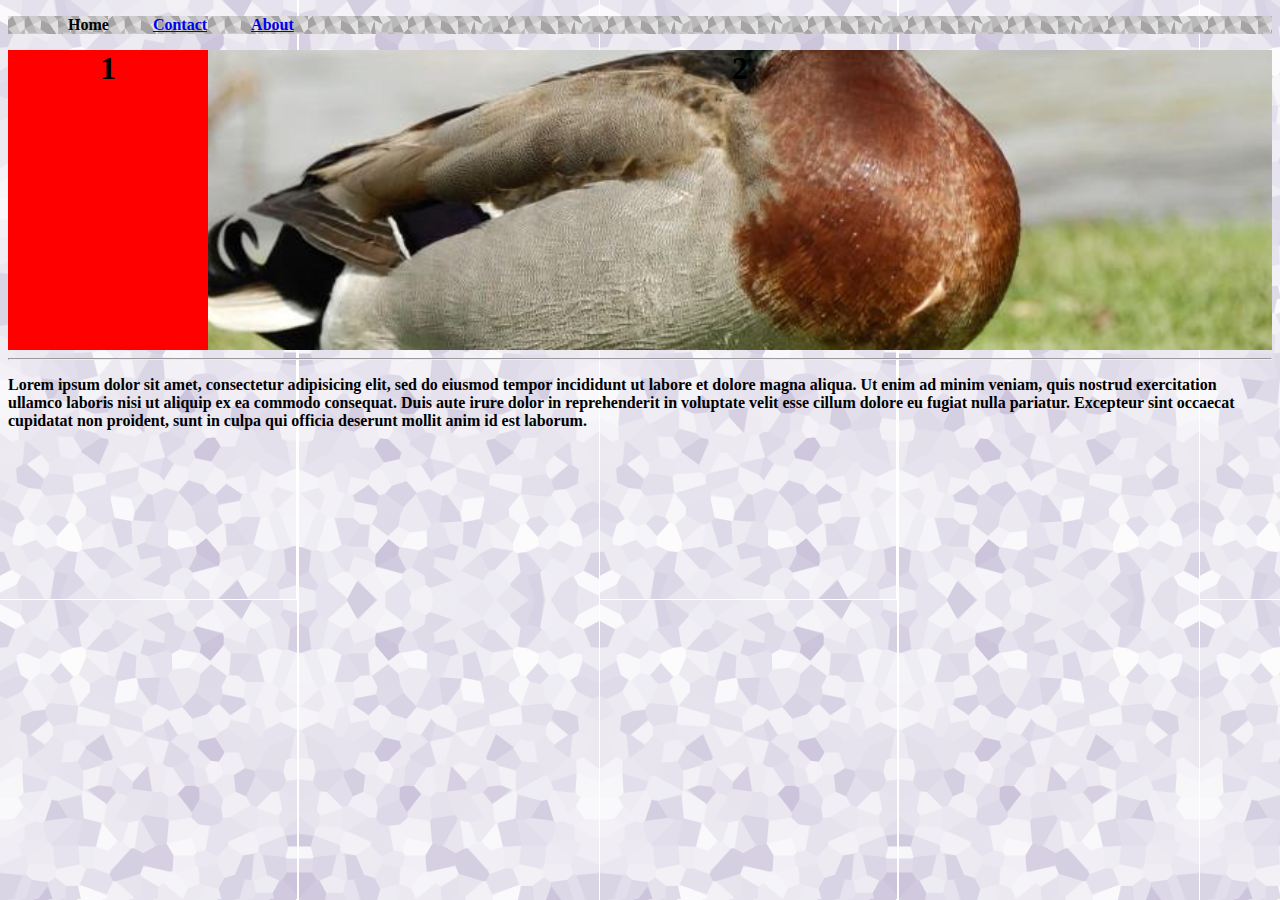
<file: index.html>
<!DOCTYPE html>
<html>
<head>
  <meta charset="UTF-8">
  <title>Demo</title>
  <link rel="stylesheet" href="css/default.css"></link>
</head>
<body>
  <nav>
    <ul>
      <li><strong>Home</stong></li>
      <li><a href="contact.html">Contact</a></li>
      <li><a href="about.html">About</a></li>
    </ul>
  </nav>
  <main>
    <div id="box1">1</div>
    <div id="box2">2</div>
  </main>
  <hr />
  <p>Lorem ipsum dolor sit amet, consectetur adipisicing elit, sed do eiusmod
  tempor incididunt ut labore et dolore magna aliqua. Ut enim ad minim veniam,
  quis nostrud exercitation ullamco laboris nisi ut aliquip ex ea commodo
  consequat. Duis aute irure dolor in reprehenderit in voluptate velit esse
  cillum dolore eu fugiat nulla pariatur. Excepteur sint occaecat cupidatat non
  proident, sunt in culpa qui officia deserunt mollit anim id est laborum.</p>
</body>
</html>
</file>
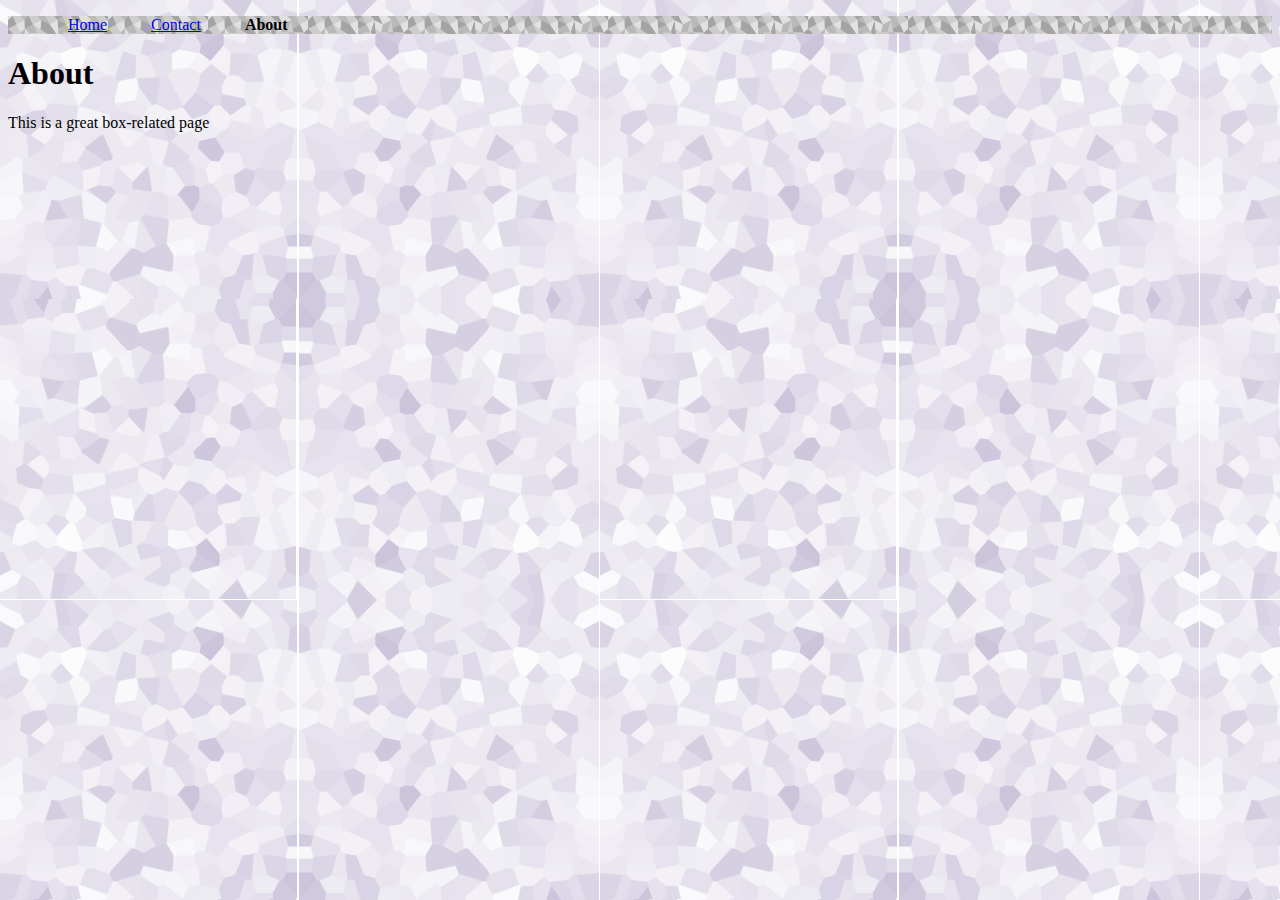
<file: about.html>
<!DOCTYPE html>
<html>
<head>
  <meta charset="UTF-8">
  <title>About Page</title>
 <link rel="stylesheet" href="css/default.css"></link>
</head>
<body>
  <nav>
    <ul>
      <li><a href="index.html">Home</a></li>
      <li><a href="contact.html">Contact</a></li>
      <li><strong>About</strong></li>
    </ul>
  </nav>
  <h1>About</h1>
  <p>This is a great box-related page</p>
  
</body>
</html>
</file>
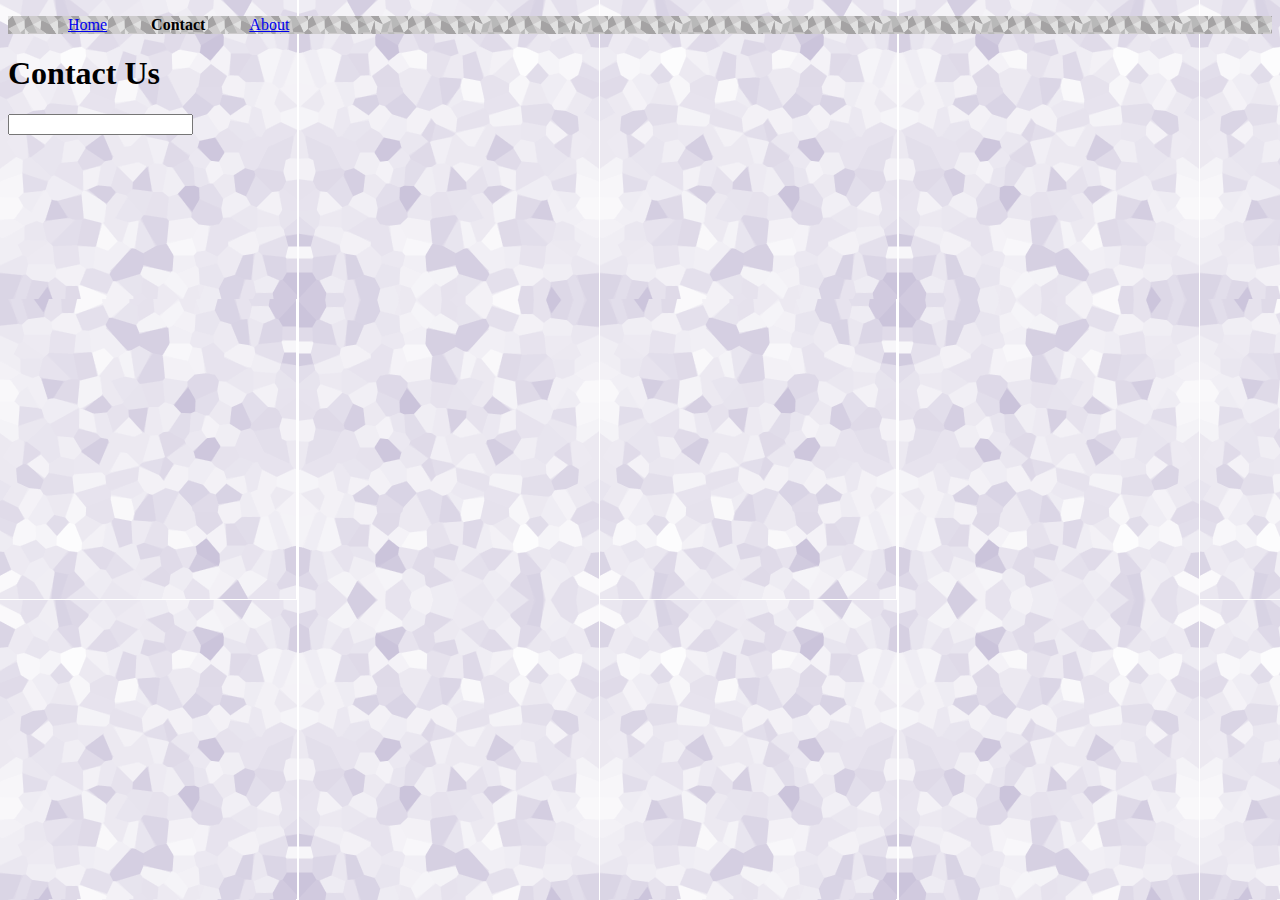
<file: contact.html>
<!DOCTYPE html>
<html>
<head>
  <meta charset="UTF-8">
  <title>Contact Page</title>
 <link rel="stylesheet" href="css/default.css"></link>
</head>
<body>
  <nav>
    <ul>
      <li><a href="index.html">Home</a></li>
      <li><strong>Contact</strong></li>
      <li><a href="about.html">About</a></li>
    </ul>
  </nav>
  <h1>Contact Us</h1>
  <input name="email">
  
</body>
</html>
</file>
<file: css/default.css>
body {
  background-image: url('../img/pattern.png');
}
main {
  position:relative;
  width:100%;
  height:300px;
  font-size: 0;
  background-color: lightblue;
}
nav {
  background-image:url('../img/shards_pattern.jpg');
  background-size: 100px;
}
nav ul {
  list-style: none;
}
nav li {
  display: inline-block;
  padding: 0 20px;
}


div {
  font-size: 32px; /* reset font-size*/
  text-align:center;
  position:absolute;
}
#box1 {
  background-color: red;
  left:0;
  top:0;
  bottom:0;
  width:200px;
}
#box2 {
  background-image:url('../img/quack.jpg');
  /*background-color: green;*/
  background-size:130%;
  background-position:50%;
  background-origin: center;
  background-repeat:no-repeat;
  right:0;
  top:0;
  bottom:0;
  left:200px;
}
</file>
